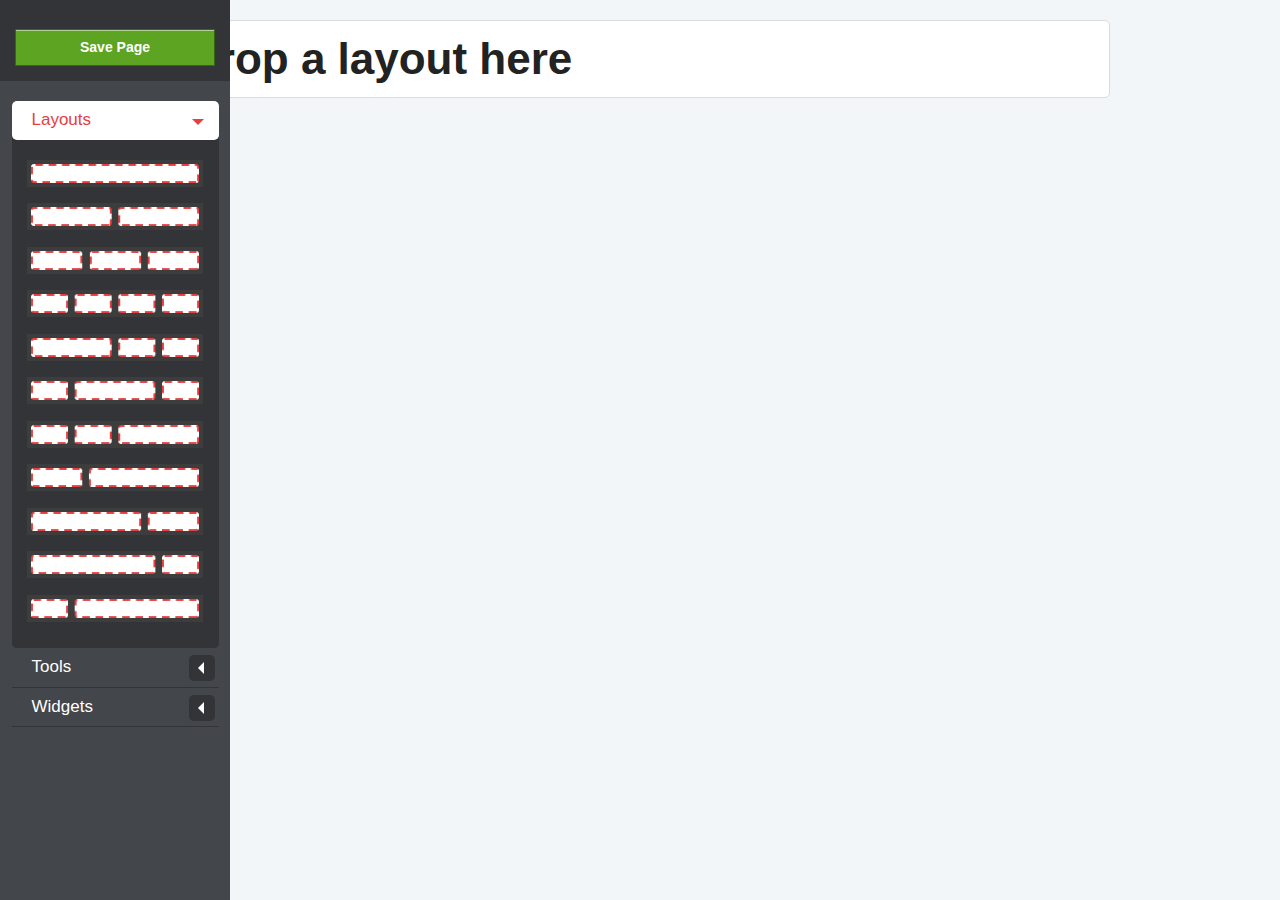
<file: index.html>
<!doctype html>
<html lang="en">
  <head>
    <meta charset="utf-8">
    <meta http-equiv="X-UA-Compatible" content="IE=edge,chrome=1">
    <meta name="viewport" content="width=device-width">
    <title>Page Designer</title>
    <link rel="stylesheet" href="assets/css/foundation.min.css">
    <link rel="stylesheet" href="assets/css/app.css">
    
    <script src="app/lib/foundation/modernizr.foundation.js"></script>
  </head>
  <body>

  <div id="main"></div>

  <script data-main="app/loader" src="app/lib/require/require.js"></script>

</body>
</html>
</file>
<file: assets/css/app.css>
body{
  background: #f2f6f8;
}

.red{
  background: red;
}

.blue{
  background: blue;
}

.page-contain{
  margin: 20px 0;
  background: white;
  min-height: 20px;
  position: relative;
  border-radius: 5px;
  border: 1px solid #D7DCDE;
}

.button{
  display: block;
  background:  #09c;
}

.helper-contain{
  background:white;
  position:fixed;
  padding: 5px;
  top:0;
  right:0;
  width:230px;
  height:100%;
  border: 1px solid black;
  overflow:auto;
}

.layout{
  min-height: 180px;
}

.drop-row{
  min-height: 15px;
}

.drop-content{
  min-height: 15px;
}

.drop-column{
  min-width: 15px;
  min-height: 15px;
  border: 2px dashed #D7DCDE;;
  float:left;
}

.page-contain .row{
  margin:1em 0 1em;
  position: relative;
}

.page-contain .columns{
  margin:2em 0 1em;
  position: relative;
}

.page-contain .content{
  margin:2em 0 1em;
  position: relative;
}

#created-row{
  margin: 10px;
}

#created-content{
  margin: 10px;
}

.page-contain .row-contain .editing .edit{
  display: block;
  width: 100%;
  min-height: 50px;
  height: auto;
}

.editing .content{
  display: none;
}

.edit{
  display: none;
}

.moveable{
  cursor: move;
}

.over{
  border: 2px dashed #D7DCDE;
  border-radius: 5px;
}

.hide{
  display: none;
}

.activated-border{
  border: 1px solid black;
}

#created-page:hover{
  border: 2px dashed #D7DCDE;;
}

#created-row:hover{
  border: 2px dashed #D7DCDE;;
}

#created-column:hover{
  border: 2px dashed #D7DCDE;;
}

#created-content:hover{
  border: 2px dashed #D7DCDE;;
}

.layout-type{
  cursor: move;
  margin: 5px 0;
  background: #3D3D3D;
  padding: 4px;
}

.widget-type{
  cursor: move;
}

[htmlclass=content]{
  float: left;
}

#activity-panel{
  padding: 15px;
  background: #323438;
  text-align: center;
  color:white;
}

#activity-panel #state-label h4{
  font-size: 23px;
  font-weight: 400;
}

#edit-form-container{
  background: gray;
  margin: 5px;
  padding: 5px;
}

#toggle-left{
  position: fixed;
  top: 0px;
  left: 230px;
}

#toggle-right{
  position: fixed;
  top: 0px;
  right: 230px;
}

.toggle-left{
  left: -230px;
}

.toggle-right{
  right:-230px;
}

.green{
  background: white;
  border: 2px dashed #09C;
  -webkit-transition: all 1s ease;
  -moz-transition: all 1s ease;
  -ms-transition: all 1s ease;
  -o-transition: all 1s ease;
  transition: all 1s ease;
}

/*===============
SideBar style
===============*/
  .sidebar-contain{
    background:#43464A;
    position:fixed;
    top:0;
    left:0;
    width:230px;
    height:100%;
    overflow:auto;
  }

  ul.tabs-content{
    width:90%;
    margin:20px auto;
    border-radius: 5px;
  }

  ul.accordion{
    border-bottom: none;
    border-radius: 5px;
  }

  ul.accordion > li{
    padding: 0;
    border-bottom: #323438 solid 1px;
    border-top: none;
  }

  ul.accordion > li.active{
    border:none;
    background: #323438;
    border-radius:5px;
  }

  ul.accordion > li.active .title{
    background: white;
    padding-top: 0;
    padding: 10px 20px;
    border-radius: 5px;
  }

  ul.accordion > li.active .content{
    background: #323438;
    border:none;
    border-radius: 5px;
  }

  ul.accordion > li.active .content h4 {
    color: white;
    font-size: 15px;
    margin: 13px 0;
    font-weight: 400;
  }

  ul.accordion > li.active .title h4{
    color: #E54040;
    font-weight: 500;
    font-size: 17px;
  }

  ul.accordion > li .title h4{
    font-weight: 500;
    font-size: 17px;
    color:#fff;
  }

  ul.accordion > li.active .title::after{
    border-color: #E54040 transparent transparent transparent;
    top:18px;
  }

  ul.accordion > li .title::after{
    top:14px;
    border-color: transparent white transparent transparent;
  }

  ul.accordion > li.active .title::before{
    display: none;
  }

  ul.accordion > li .title::before {
    content: "";
    display: block;
    width: 10px;
    height: 10px;
    border: none;
    background: #323438;
    position: absolute;
    right: 4px;
    top: 7px;
    padding: 8px;
    border-radius: 5px;
  }

  ul.accordion > li .title{
    border: none;
    padding: 10px 20px;
    background: #43464A;
    border-left: none;
    border-right: none;
  }
</file>
